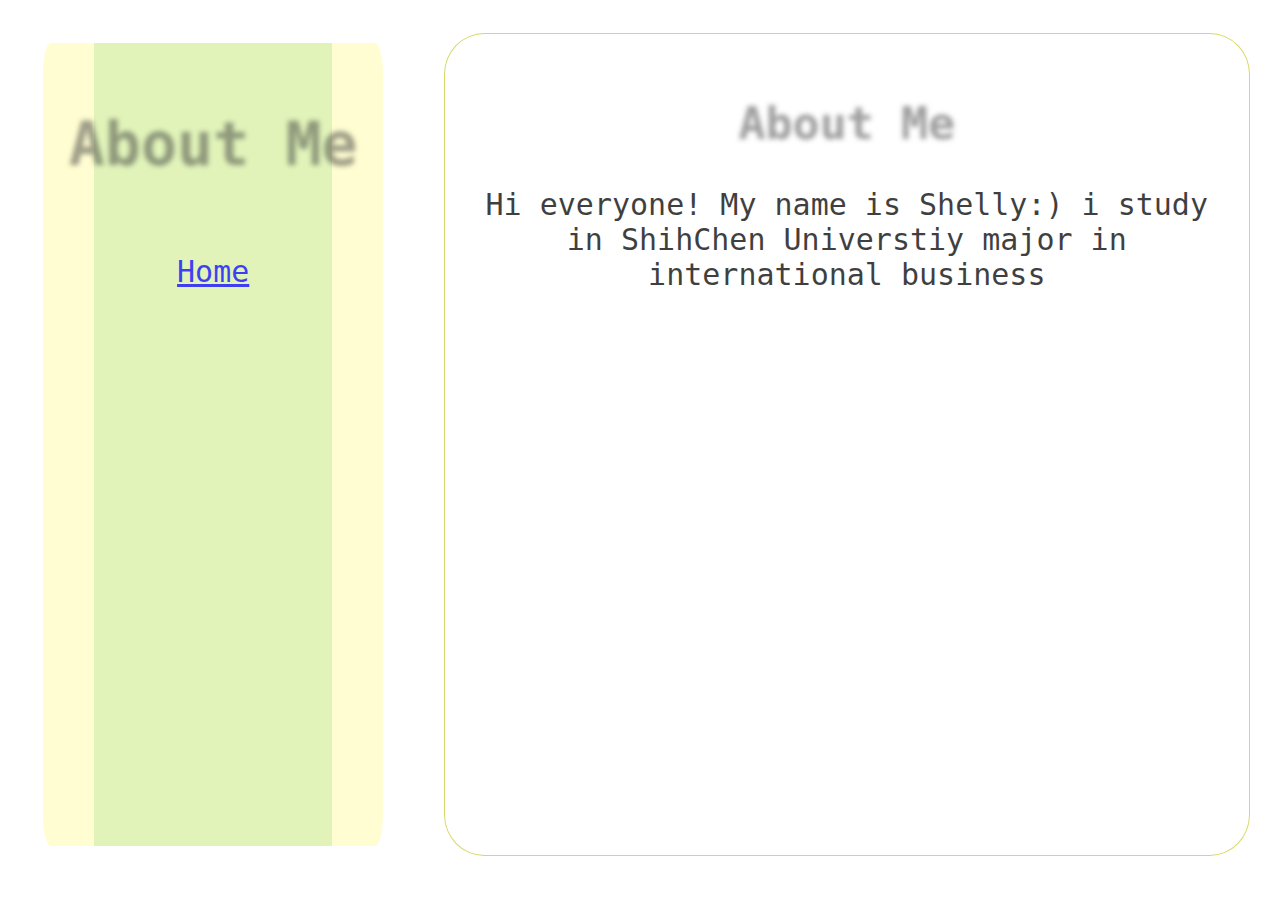
<file: html/about.html>
<!DOCTYPE html>

<html>
    <head>
        <link rel="stylesheet" type="text/css" href="../css/appstyle.css">
        <title>site of JFS</title>
    </head>

    <body>
        <div id="main">
            <article class="font">
                <h2 class="header">About Me</h2>
                <p>Hi everyone! My name is Shelly:) i study in ShihChen Universtiy major in international business</br>
                </br>
                </p>
            </article>

            <nav class="font">
                <h1 class="header">About Me</h1>
                </br>
                <a href="../index.html">Home</br></a> 
            </nav>

        </div>
    </body>
</html>
</file>
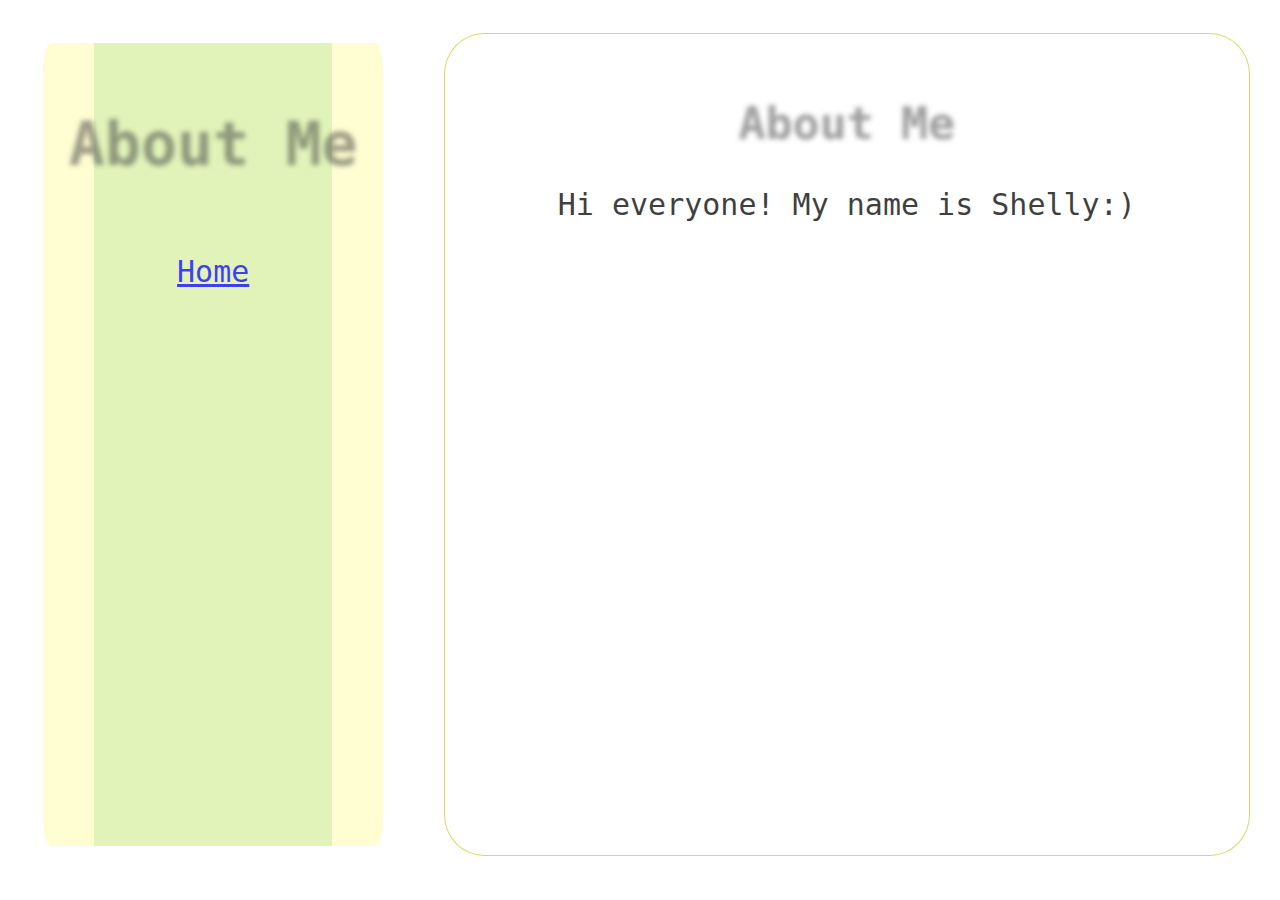
<file: html/PIG.html>
<!DOCTYPE html>

<html>
    <head>
        <link rel="stylesheet" type="text/css" href="../css/appstyle.css">
        <title>site of JFS</title>
    </head>

    <body>
        <div id="main">
            <article class="font">
                <h2 class="header">About Me</h2>
                <p>Hi everyone! My name is Shelly:)</br>
                </br>
                </p>
            </article>

            <nav class="font">
                <h1 class="header">About Me</h1>
                </br>
                <a href="../index.html">Home</br></a> 
            </nav>

        </div>
    </body>
</html>
</file>
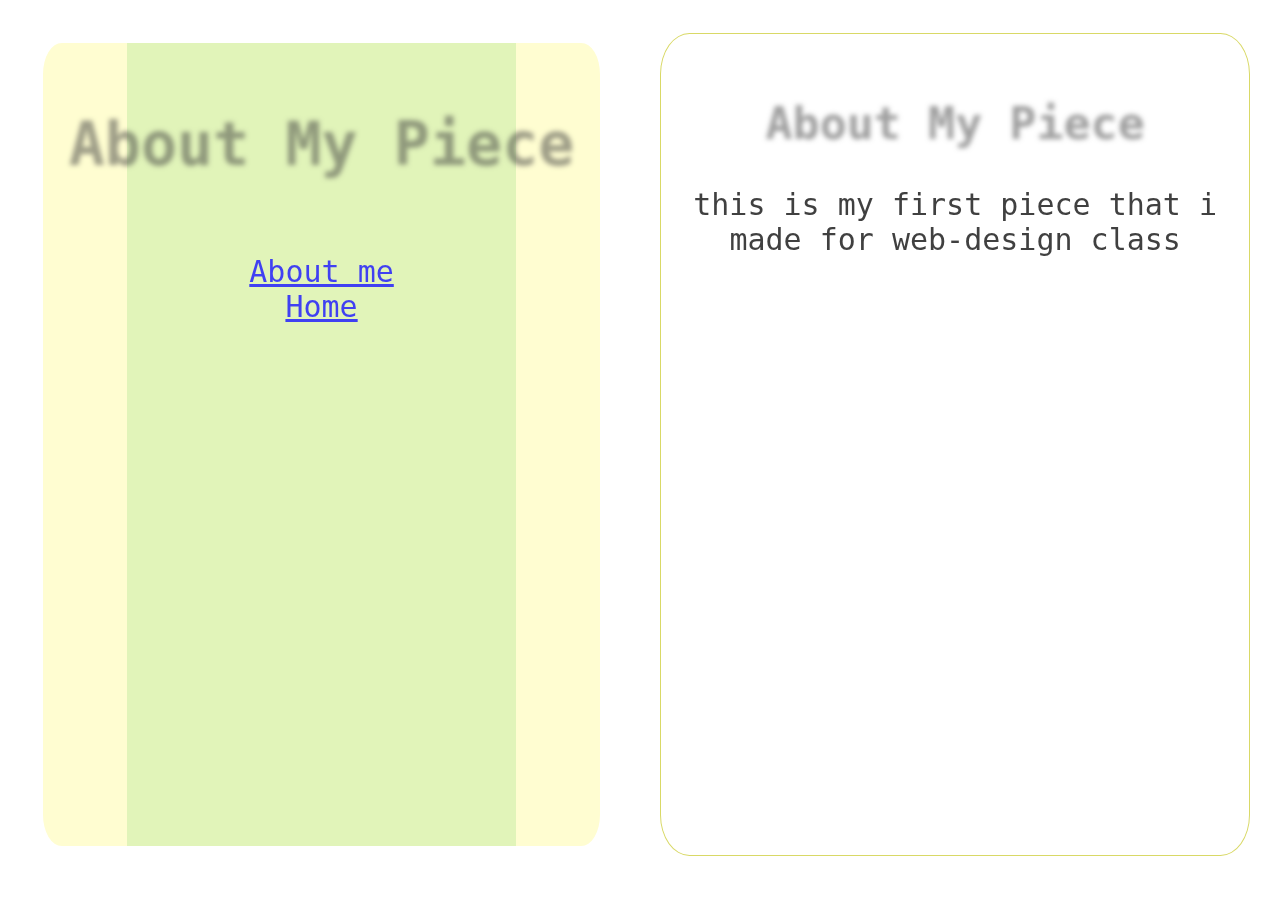
<file: my piece/about.html>
<!DOCTYPE html>

<html>
    <head>
        <link rel="stylesheet" type="text/css" href="../css/appstyle.css">
        <title>site of JFS</title>
    </head>

    <body>
        <div id="main">
            <article class="font">
                <h2 class="header">About My Piece</h2>
                <p>this is my first piece that i made for web-design class</br>
                    <iframe width="560" height="315" src="https://hsuehllin.github.io/MyPiece/" frameborder="0" allowfullscreen></iframe>
                </br>
                </p>
            </article>

            <nav class="font">
                <h1 class="header">About My Piece</h1>
                </br>
                <a href="../index.html">About me</br></a> 
                <a href="../index.html">Home</br></a> 
            </nav>

        </div>
    </body>
</html>
</file>
<file: css/appstyle.css>
:::::::::html {
  height:99%;
  width:99%;
}

body {
  height: 99%;
  width: 99%; 
  position: absolute;
  z-index: 1;
}

#main {
 min-height: 98%;
 max-height: 98%;
 margin: 0px;
 padding: 0px;
 display: flex;
 flex-flow: row;
 opacity: 0.75; 
 }

#main > nav {
 margin: 2%;
 padding: 2%;
 border: 10px solid #ffffff;
 border-radius: 5%;
 background: #fff;
  background-image:
    linear-gradient(
       to right, 
      #fffdc2,
      #fffdc2 15%,
      #d7f0a2 15%,
      #d7f0a2 85%,
      #fffdc2 85%
    );
 }

#main > article {
 margin: 2%;
 padding: 2%;
 border: 1px solid #cccc33;
 background: #fff;
 border-radius: 5%;
 flex: 3 1 0;
 order: 2;
 overflow: scroll;
 }

 #image-main {
  position:relative; 
  margin-left:2.5%;
  margin-top: 1.5%; 
  max-height: 95%;
  max-width: 95%;
  min-height: 95%;
  min-width: 95%;
  z-index: 1;
  } 

 .font {
  font-family: Consolas, monaco, monospace;
  text-align: center;
  font-size: 30px;
  text-indent: 0%;
  color: #000;
  }

 


 .header {
  text-align: center;
  color: #000;
 color: transparent;
   text-shadow: 0 0 5px rgba(0,0,0,0.5);
 }
/* Too narrow to support three columns */
@media all and (max-width: 640px) {

 #main {
  flex-flow: column;
  flex-direction: column;
 }

 #main > article, #main > nav { 
  order: 3;
 }

 #main > nav, #main > header {
  min-height: 50px;
  max-height: 50px;
 }
};
</file>
